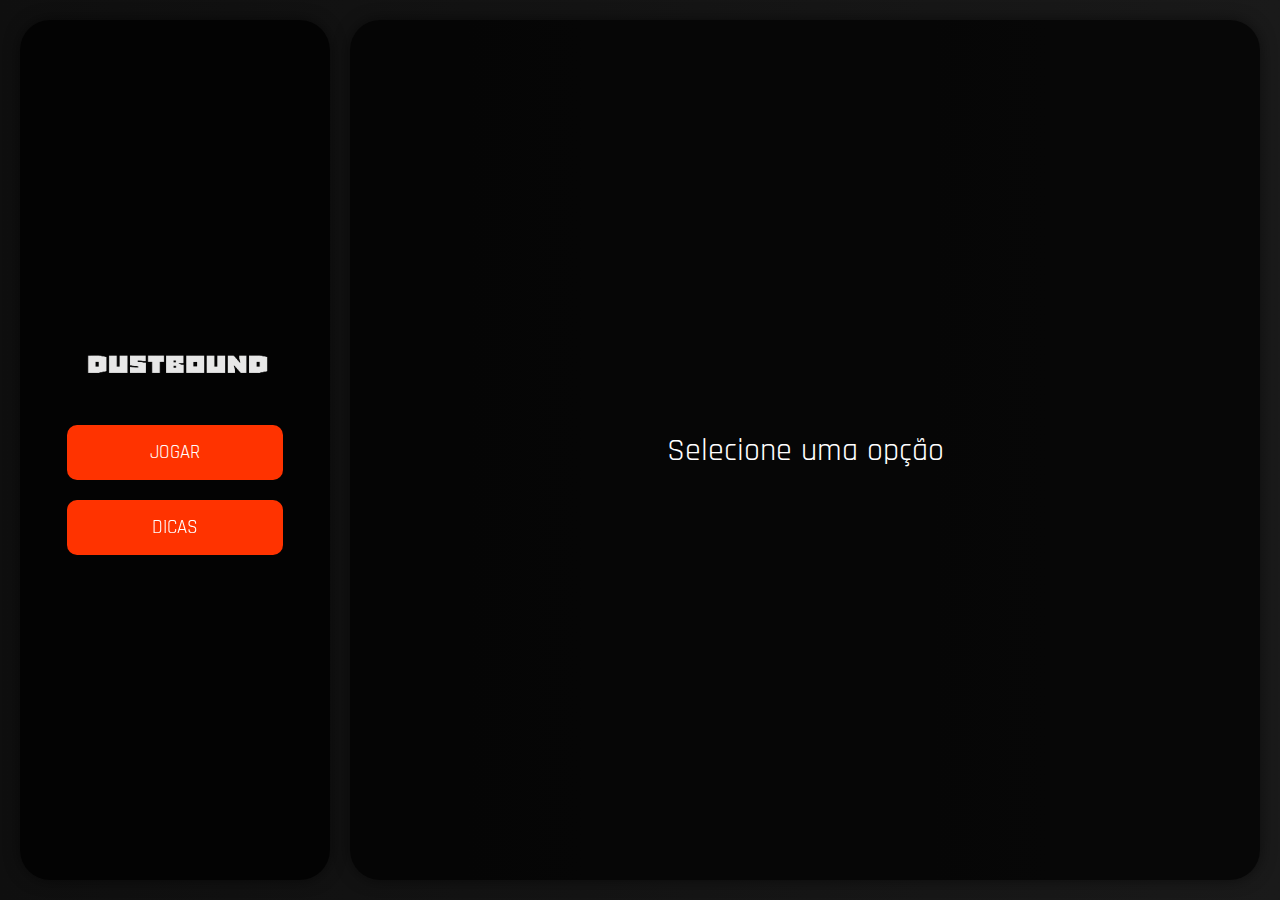
<file: index.html>
<!DOCTYPE html>
<html lang="pt">
<head>
    <meta charset="UTF-8">
    <meta name="viewport" content="width=device-width, initial-scale=1.0">
    <title>Menu do Jogo</title>
    <link href="https://fonts.googleapis.com/css2?family=Orbitron:wght@400;700&family=Poppins:wght@300;500;700&display=swap" rel="stylesheet">
    <link rel="stylesheet" href="style.css">
</head>
<body>
    <div class="container">
        <div class="menu">
            <img src="logo.png" alt="Nome do Jogo" class="game-logo">
            <button onclick="showContent('jogar')">Jogar</button>
            <button onclick="showContent('creditos')">Dicas</button>
        </div>
        
        <div class="content" id="content">Selecione uma opção</div>
    </div>

    <script src="script.js"></script>
</body>
</html>
</file>
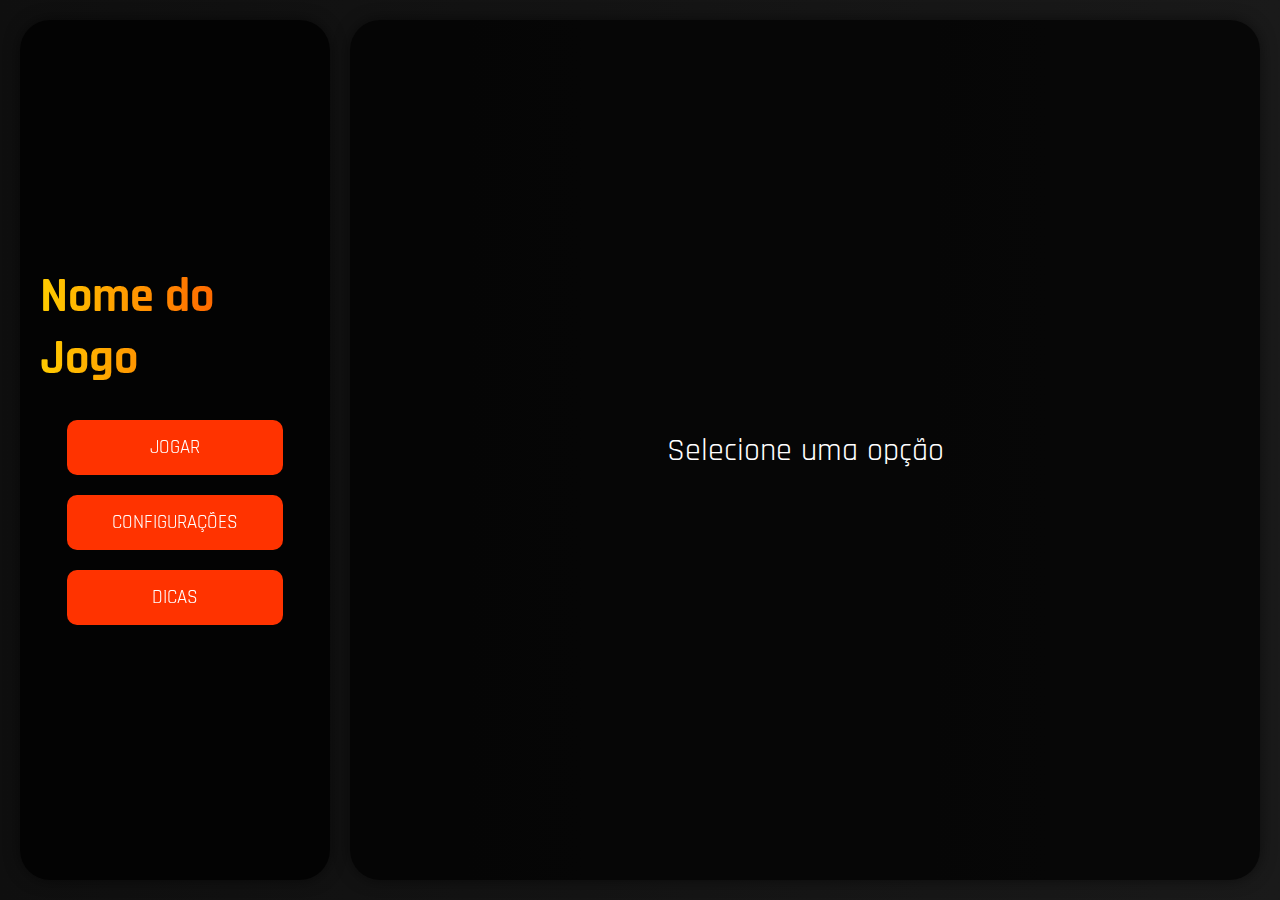
<file: menu.html>
<!DOCTYPE html>
<html lang="pt">
<head>
    <meta charset="UTF-8">
    <meta name="viewport" content="width=device-width, initial-scale=1.0">
    <title>Menu do Jogo</title>
    <link href="https://fonts.googleapis.com/css2?family=Orbitron:wght@400;700&family=Poppins:wght@300;500;700&display=swap" rel="stylesheet">
    <link rel="stylesheet" href="style.css">
</head>
<body>
    <div class="container">
        <div class="menu">
            <h1>Nome do Jogo
            </h1>
            <button onclick="showContent('jogar')">Jogar</button>
            <button onclick="showContent('configuracoes')">Configurações</button>
            <button onclick="showContent('como_jogar')">Dicas</button>
        </div>
        
        <div class="content" id="content">Selecione uma opção</div>
    </div>

    <script src="script.js"></script>
</body>
</html>
</file>
<file: style.css>
@import url('https://fonts.googleapis.com/css2?family=Orbitron:wght@400;700&display=swap');
@import url('https://fonts.googleapis.com/css2?family=Rajdhani:wght@400;500;700&display=swap');

* {
    margin: 0;
    padding: 0;
    box-sizing: border-box;
    font-family: 'Rajdhani', 'Orbitron', sans-serif;
}

body {
    display: flex;
    height: 100vh;
    background: linear-gradient(to right, #0f0f0f, #1a1a1a);
    overflow: hidden;
    color: white;
}

.container {
    display: flex;
    width: 100%;
    height: 100%;
    justify-content: space-between;
    padding: 20px;
}

.menu {
    width: 25%;
    background: rgba(0, 0, 0, 0.8); /* Fundo mais escuro para dar contraste */
    backdrop-filter: blur(15px);
    padding: 20px;
    display: flex;
    flex-direction: column;
    align-items: center;
    justify-content: center;
    border-radius: 30px; /* Borda arredondada */
    box-shadow: 0 0 15px rgba(0, 0, 0, 0.5); /* Sombra para dar a impressão de flutuar */
}

.menu h1 {
    font-size: 3rem;
    margin-bottom: 20px;
    background: linear-gradient(to right, #ffcc00, #ff3300);
    -webkit-background-clip: text;
    -webkit-text-fill-color: transparent;
}

.menu button {
    width: 80%;
    padding: 15px;
    margin: 10px 0;
    background: rgb(255, 51, 0);
    border: none;
    color: white;
    font-size: 1.2rem;
    text-transform: uppercase;
    cursor: pointer;
    border-radius: 10px;
    transition: 0.3s;
    position: relative;
    overflow: hidden;
}

.menu button:hover {
    background: rgba(255, 204, 0, 0.8);
    box-shadow: 0 0 15px rgba(255, 204, 0, 0.8);
}

.content {
    flex: 1;
    display: flex;
    flex-direction: column;
    align-items: center;
    justify-content: center;
    color: white;
    font-size: 2rem;
    text-align: center;
    transition: background 0.5s;
    background: rgba(0, 0, 0, 0.7); /* Fundo semi-transparente para o conteúdo */
    border-radius: 30px; /* Borda arredondada */
    box-shadow: 0 0 15px rgba(0, 0, 0, 0.5); /* Sombra para dar a impressão de flutuar */
    margin-left: 20px; /* Espaço entre os containers */
    padding: 20px;
}

.config, .dicas {
    padding: 20px;
    background: rgba(0, 0, 0, 0.8);
    border-radius: 10px;
    margin: 15px 0;
    box-shadow: 0 0 15px rgba(0, 0, 0, 0.6);
}

.dicas, .config{
    margin-bottom: 1%;
}

.cards {
    display: flex;
    flex-wrap: wrap;
    justify-content: center;
    gap: 20px;
    padding: 20px;
    width: 90%;
}

.card {
    background-color: rgba(255, 204, 0, 0.2);
    backdrop-filter: blur(10px);
    padding: 25px;
    border-radius: 15px;
    width: 220px;
    height: 270px;
    text-align: center;
    box-shadow: 0 0 30px rgba(255, 204, 0, 0.4);
    display: flex;
    flex-direction: column;
    align-items: center;
    justify-content: space-around;
    margin-left: 5%;
}

.card img {
    width: 110px;
    height: 110px;
    border-radius: 50%;
    border: 4px solid #ffcc00;
}

.card h3 {
    font-size: 1.5rem;
    color: #ffcc00;
}

.blinking-text {
    font-size: 24px;
    font-weight: bold;
    animation: blink 1s infinite alternate, pulse 1.5s infinite;
}

@keyframes blink {
    0% { opacity: 1; }
    100% { opacity: 0.3; }
}

@keyframes pulse {
    0% { transform: scale(1); }
    100% { transform: scale(1.1); }
}

h1 {
    font-size: 5rem;
    margin-bottom: 20px;
    background: linear-gradient(to right, #ffcc00, #ff3300);
    -webkit-background-clip: text;
    -webkit-text-fill-color: transparent;
}

.game-logo {
    filter: invert(1);
    width: 200px;
    height: auto;
    margin-bottom: 20px;
}

.game-logo2 {
    filter: invert(1);
    width: 600px;
    height: auto;
    margin-bottom: 20px;
}
</file>
